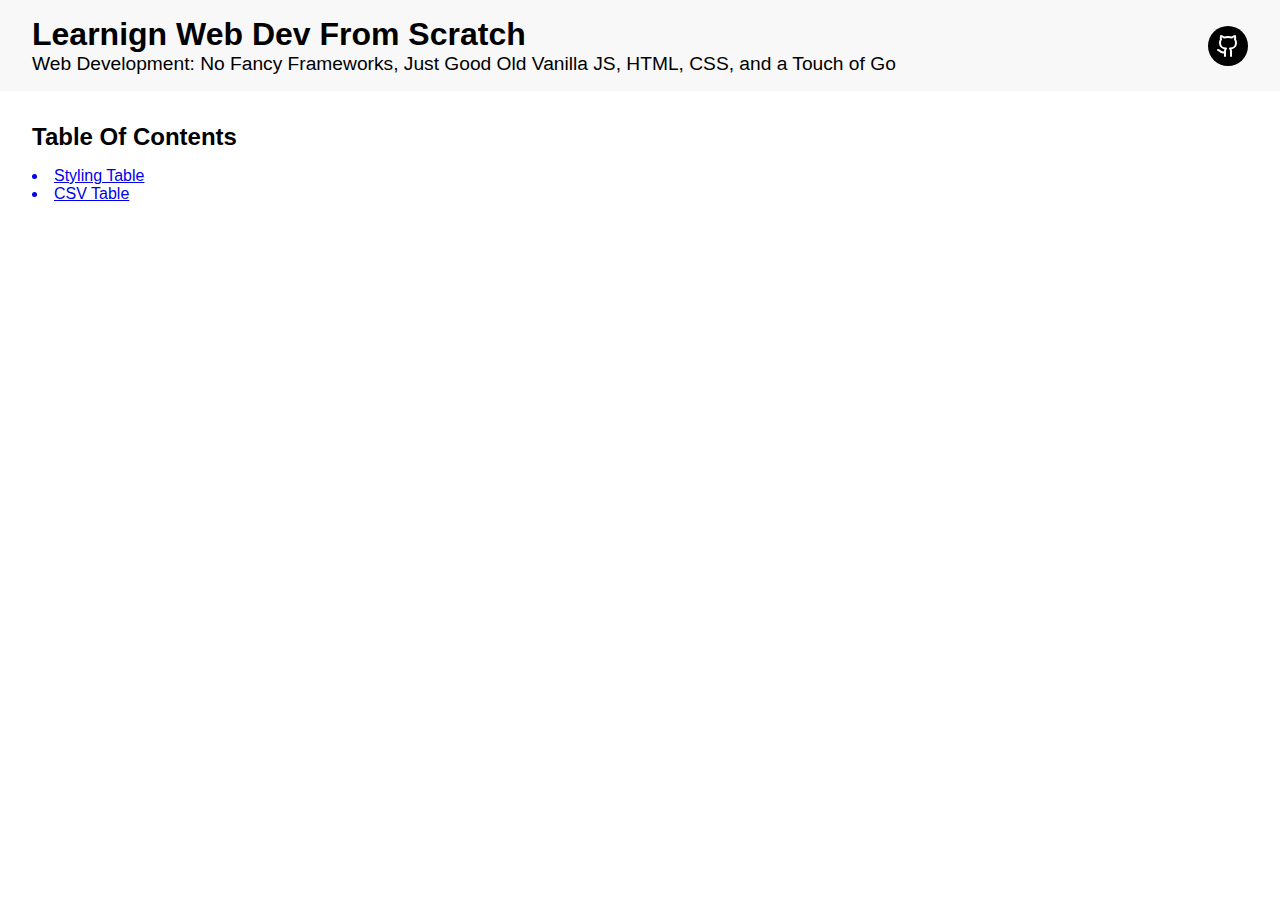
<file: index.html>
<!doctype html>
<html lang="en">
  <head>
    <meta charset="UTF-8" />
    <meta name="viewport" content="width=device-width, initial-scale=1.0" />
    <link rel="stylesheet" href="global.css" />
    <style>
      #header {
        background-color: var(--muted-background-color);
        padding: 1rem 2rem;
        display: flex;
        justify-content: space-between;
        align-items: center;
      }

      #header a {
        text-decoration: none;
      }
      #header a:visited {
        color: var(--foreground-color);
      }
      #header h2 {
        font-size: 1.2em;
        font-weight: 400;
      }
      .icon-link {
        display: flex;
        align-items: center;
        justify-content: center;
        text-decoration: none;
        background-color: var(--foreground-color);
        color: var(--background-color);
        padding: 0.5em;
      }
      .icon-link svg {
        color: var(--background-color);
      }
      .icon-link--rounded {
        border-radius: 50%;
      }

      main {
        padding: 2em;
      }
      #table-of-content-section {
        display: grid;
        gap: 1em;
      }
      .filter-container {
        padding: 1em 0;
      }

      table {
        table-layout: fixed;
        width: 100%;
        border-collapse: collapse;
      }

      td,
      th {
        padding: 0.5em 0.3em;
        border: 1px solid black;
      }

      td:not(td:nth-child(1)) {
        text-align: right;
      }
      .table-container {
        padding: 1em 0;
      }
    </style>

    <title>Learnign Web Dev From Scratch</title>
  </head>
  <body>
    <header id="header">
      <div>
        <a href="">
          <h1>Learnign Web Dev From Scratch</h1>
        </a>
        <h2>
          Web Development: No Fancy Frameworks, Just Good Old Vanilla JS, HTML,
          CSS, and a Touch of Go
        </h2>
      </div>
      <a
        href="https://github.com/putsuthisrisinlpa/web-dev-guide"
        class="icon-link icon-link--rounded"
      >
        <svg
          xmlns="http://www.w3.org/2000/svg"
          width="24"
          height="24"
          viewBox="0 0 24 24"
          fill="none"
          stroke="currentColor"
          stroke-width="2"
          stroke-linecap="round"
          stroke-linejoin="round"
          class="lucide lucide-github"
          color="currentColor"
        >
          <path
            d="M15 22v-4a4.8 4.8 0 0 0-1-3.5c3 0 6-2 6-5.5.08-1.25-.27-2.48-1-3.5.28-1.15.28-2.35 0-3.5 0 0-1 0-3 1.5-2.64-.5-5.36-.5-8 0C6 2 5 2 5 2c-.3 1.15-.3 2.35 0 3.5A5.403 5.403 0 0 0 4 9c0 3.5 3 5.5 6 5.5-.39.49-.68 1.05-.85 1.65-.17.6-.22 1.23-.15 1.85v4"
          />
          <path d="M9 18c-4.51 2-5-2-7-2" />
        </svg>
      </a>
    </header>
    <main>
      <section id="table-of-content-section">
        <h2>Table Of Contents</h2>
        <ul>
          <a href="styling-table/"><li>Styling Table</li> </a>
          <a href="csv-table/"><li>CSV Table</li> </a>
        </ul>
      </section>
    </main>
  </body>
</html>
</file>
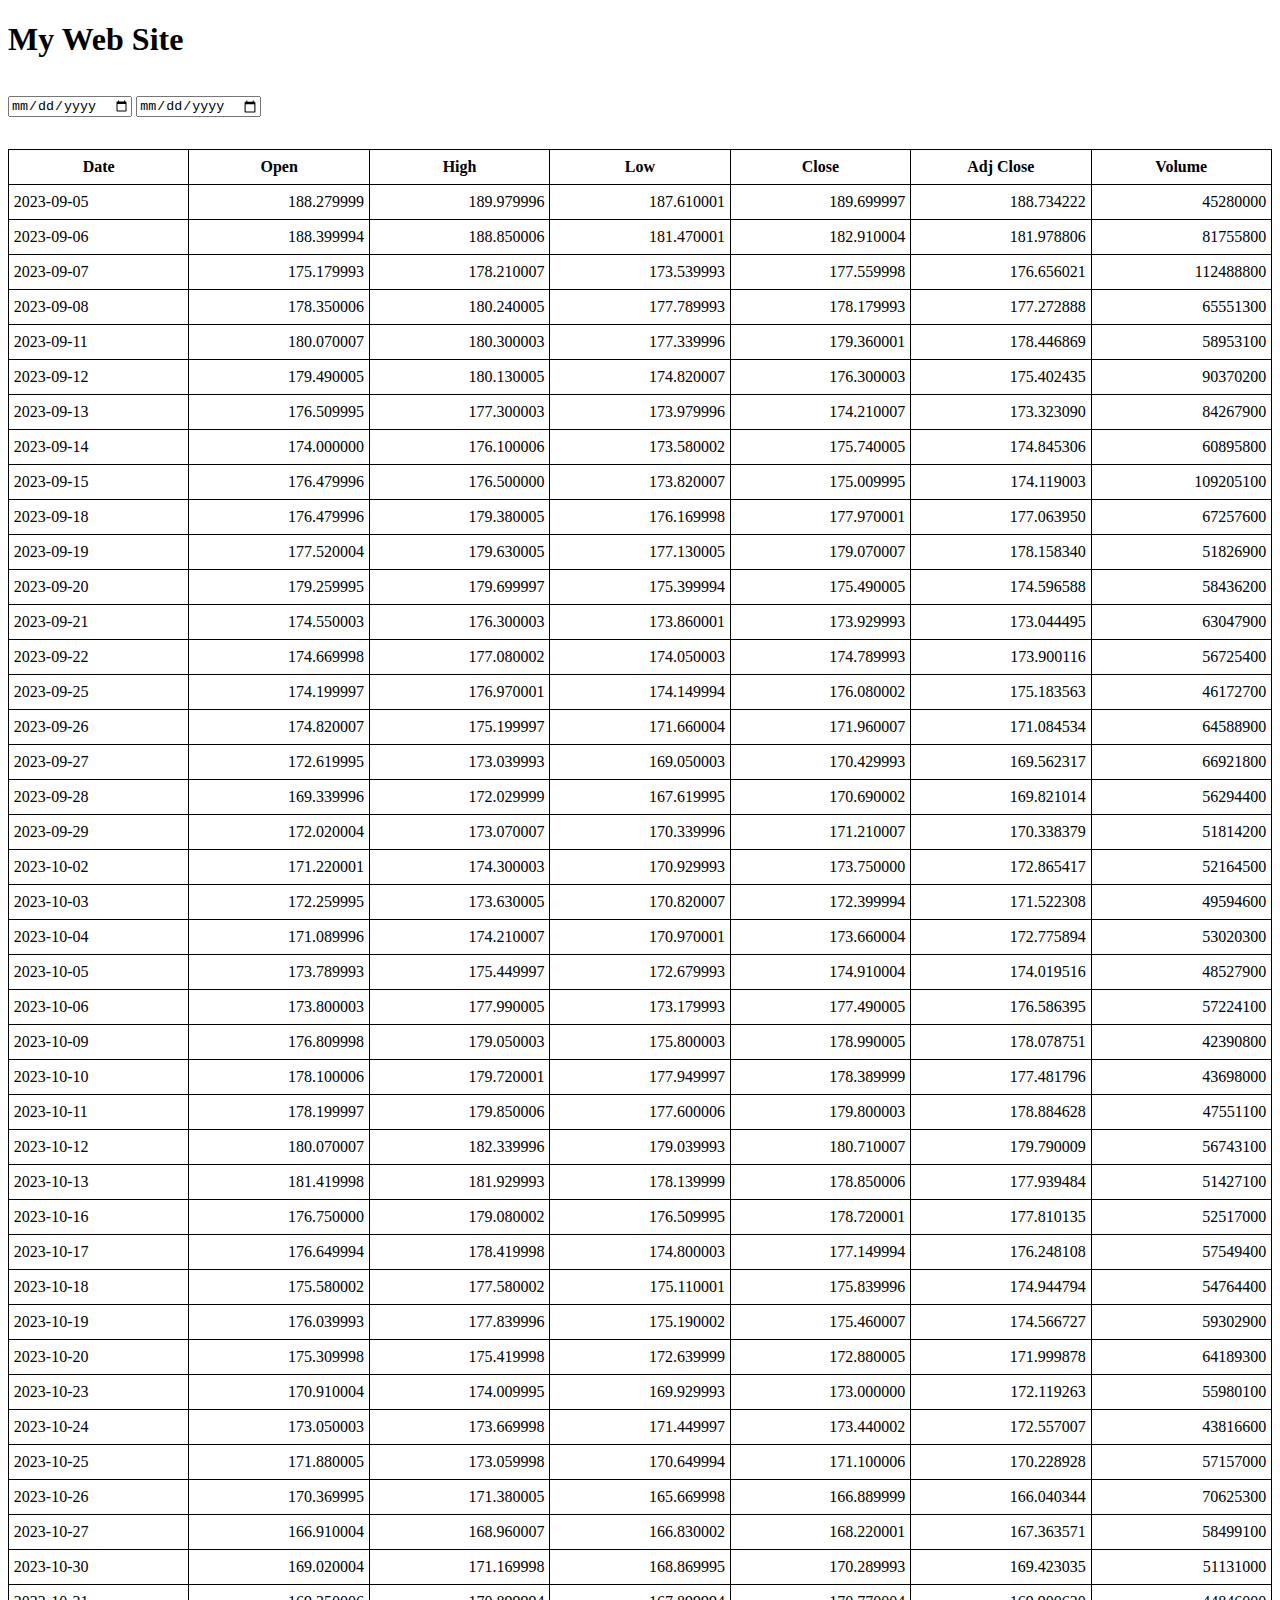
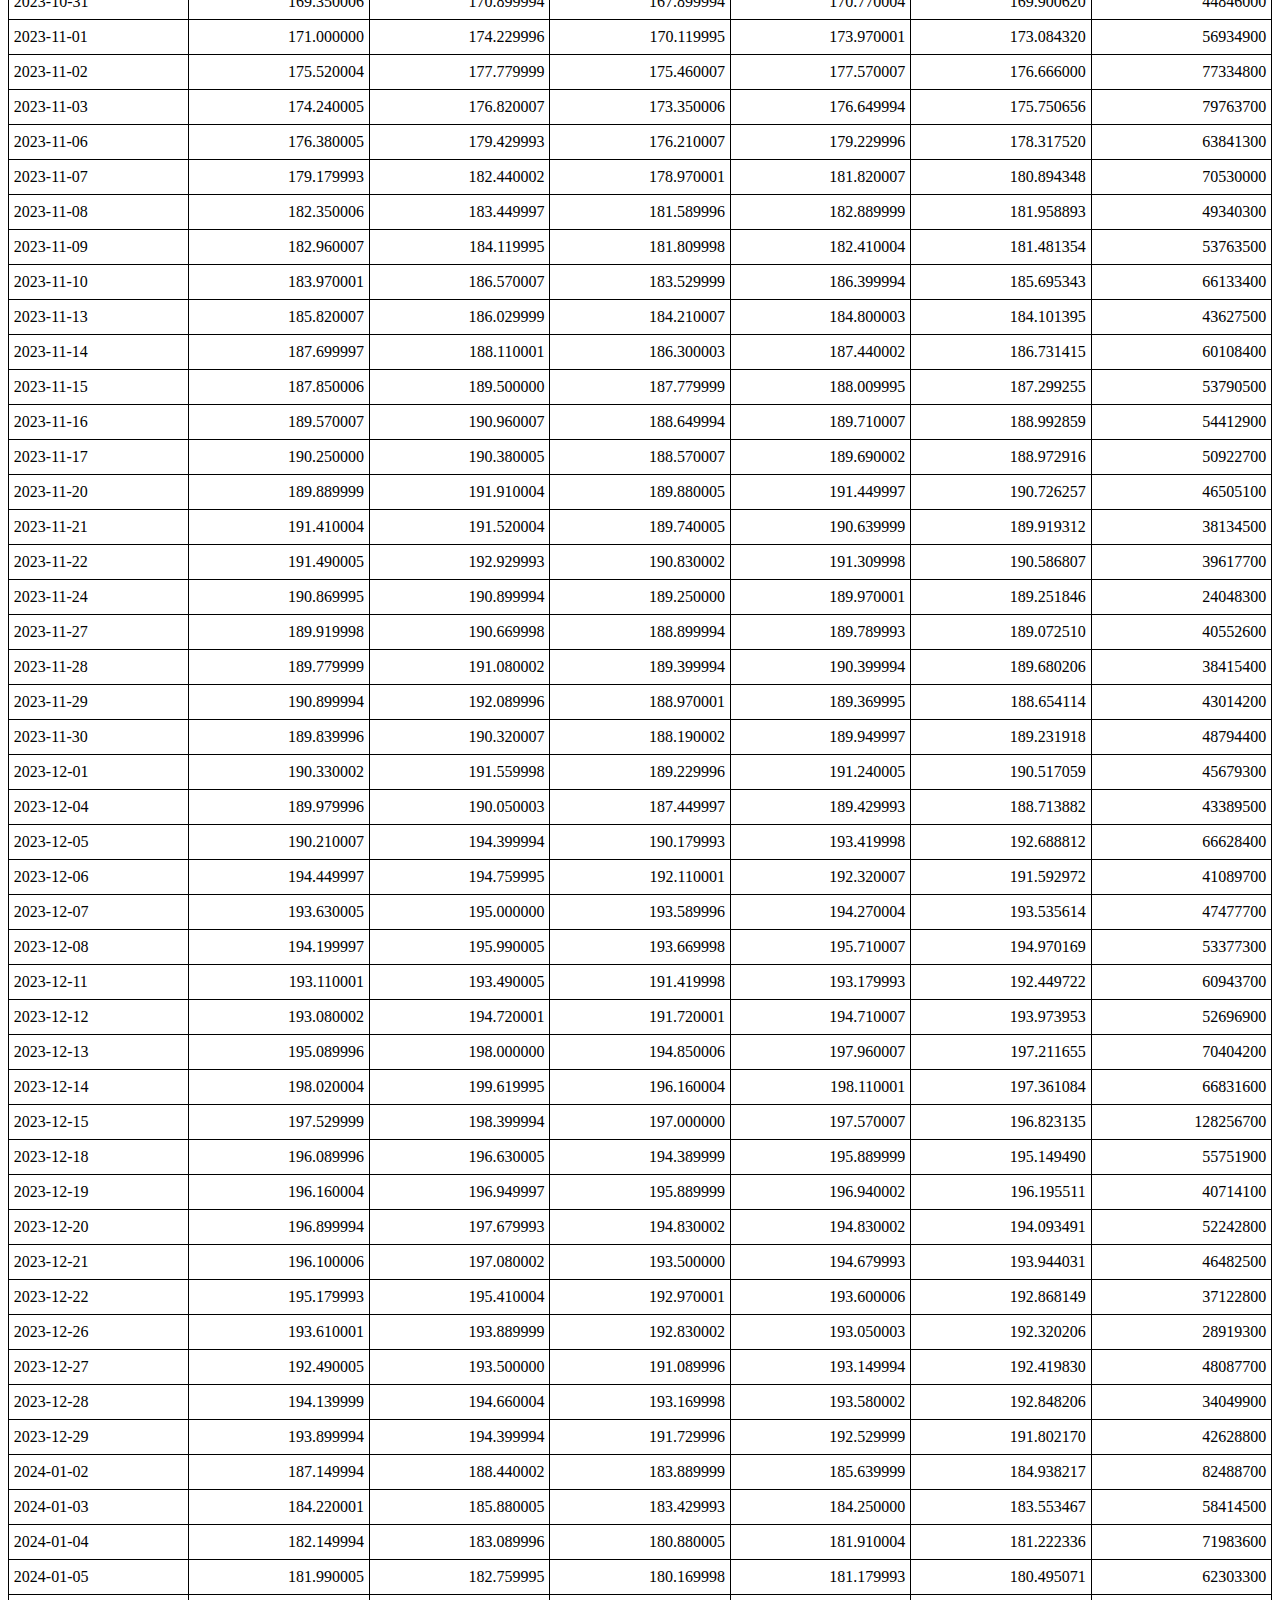
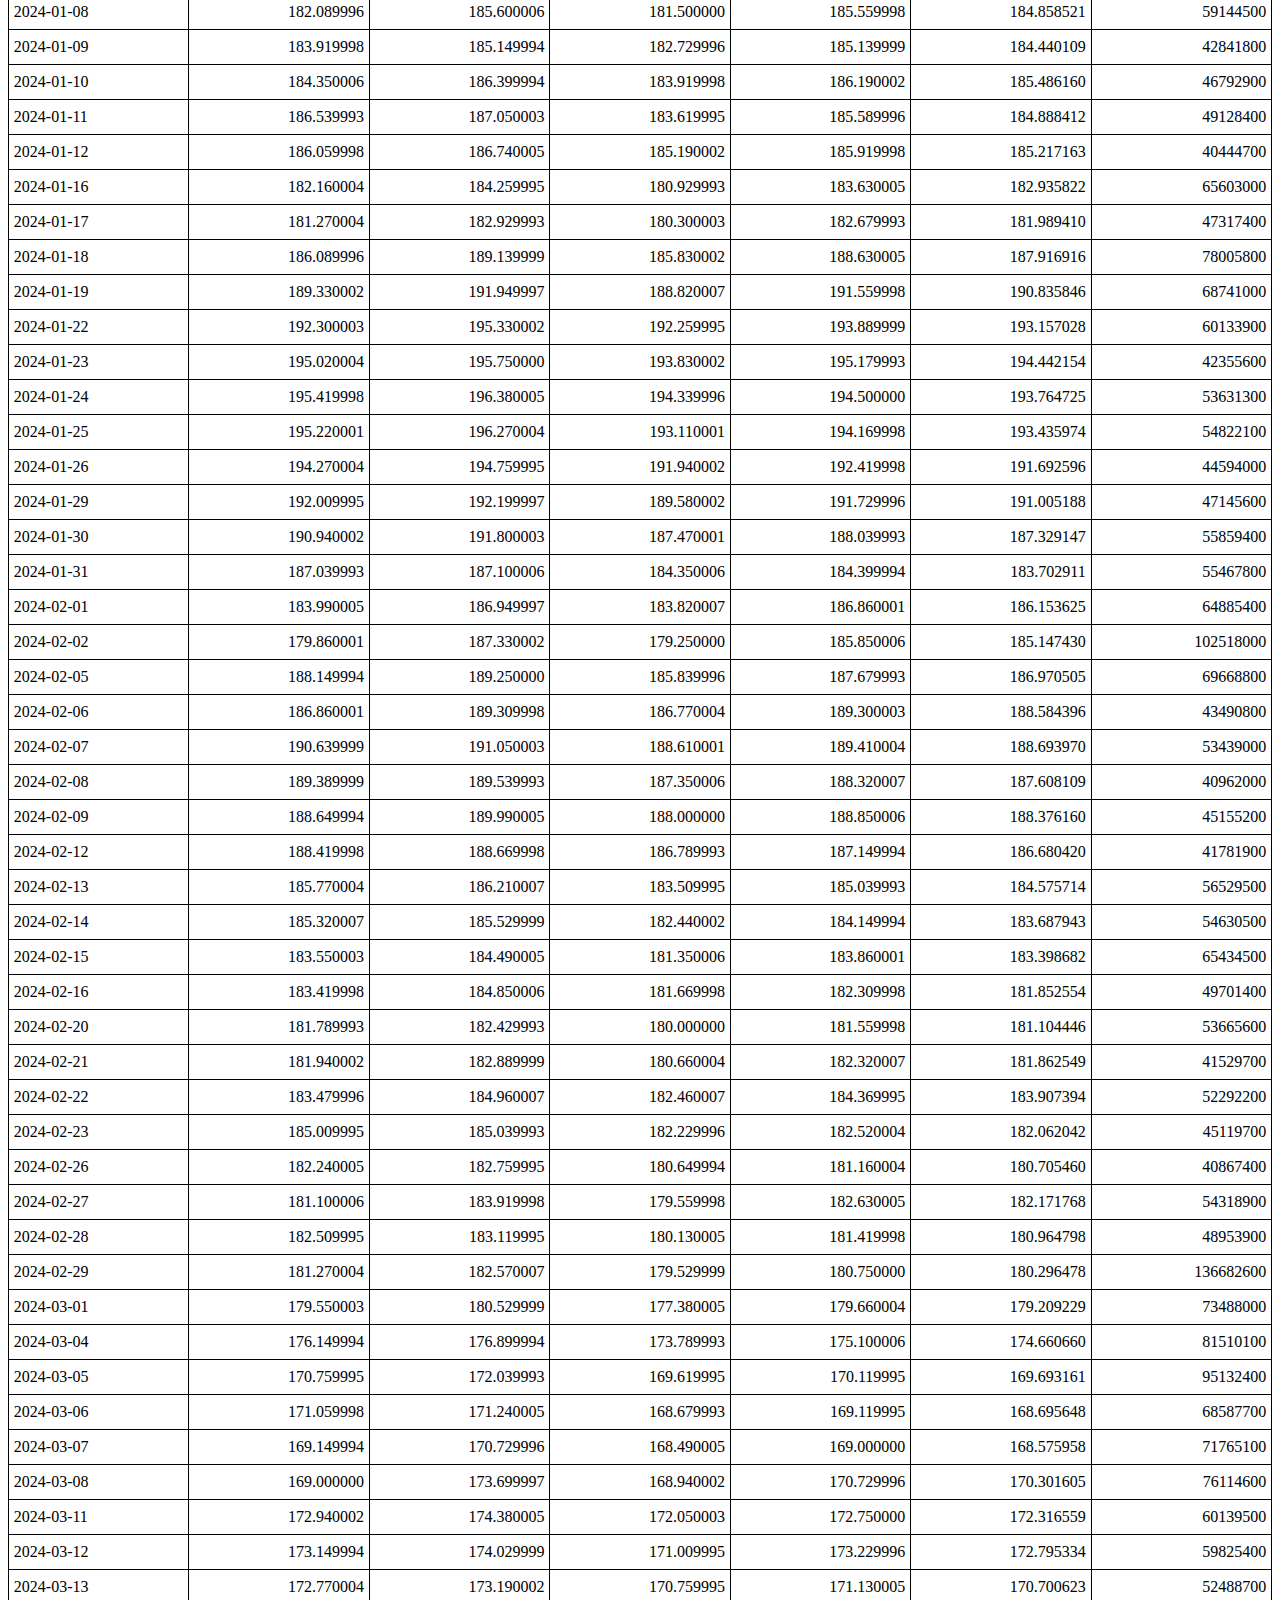
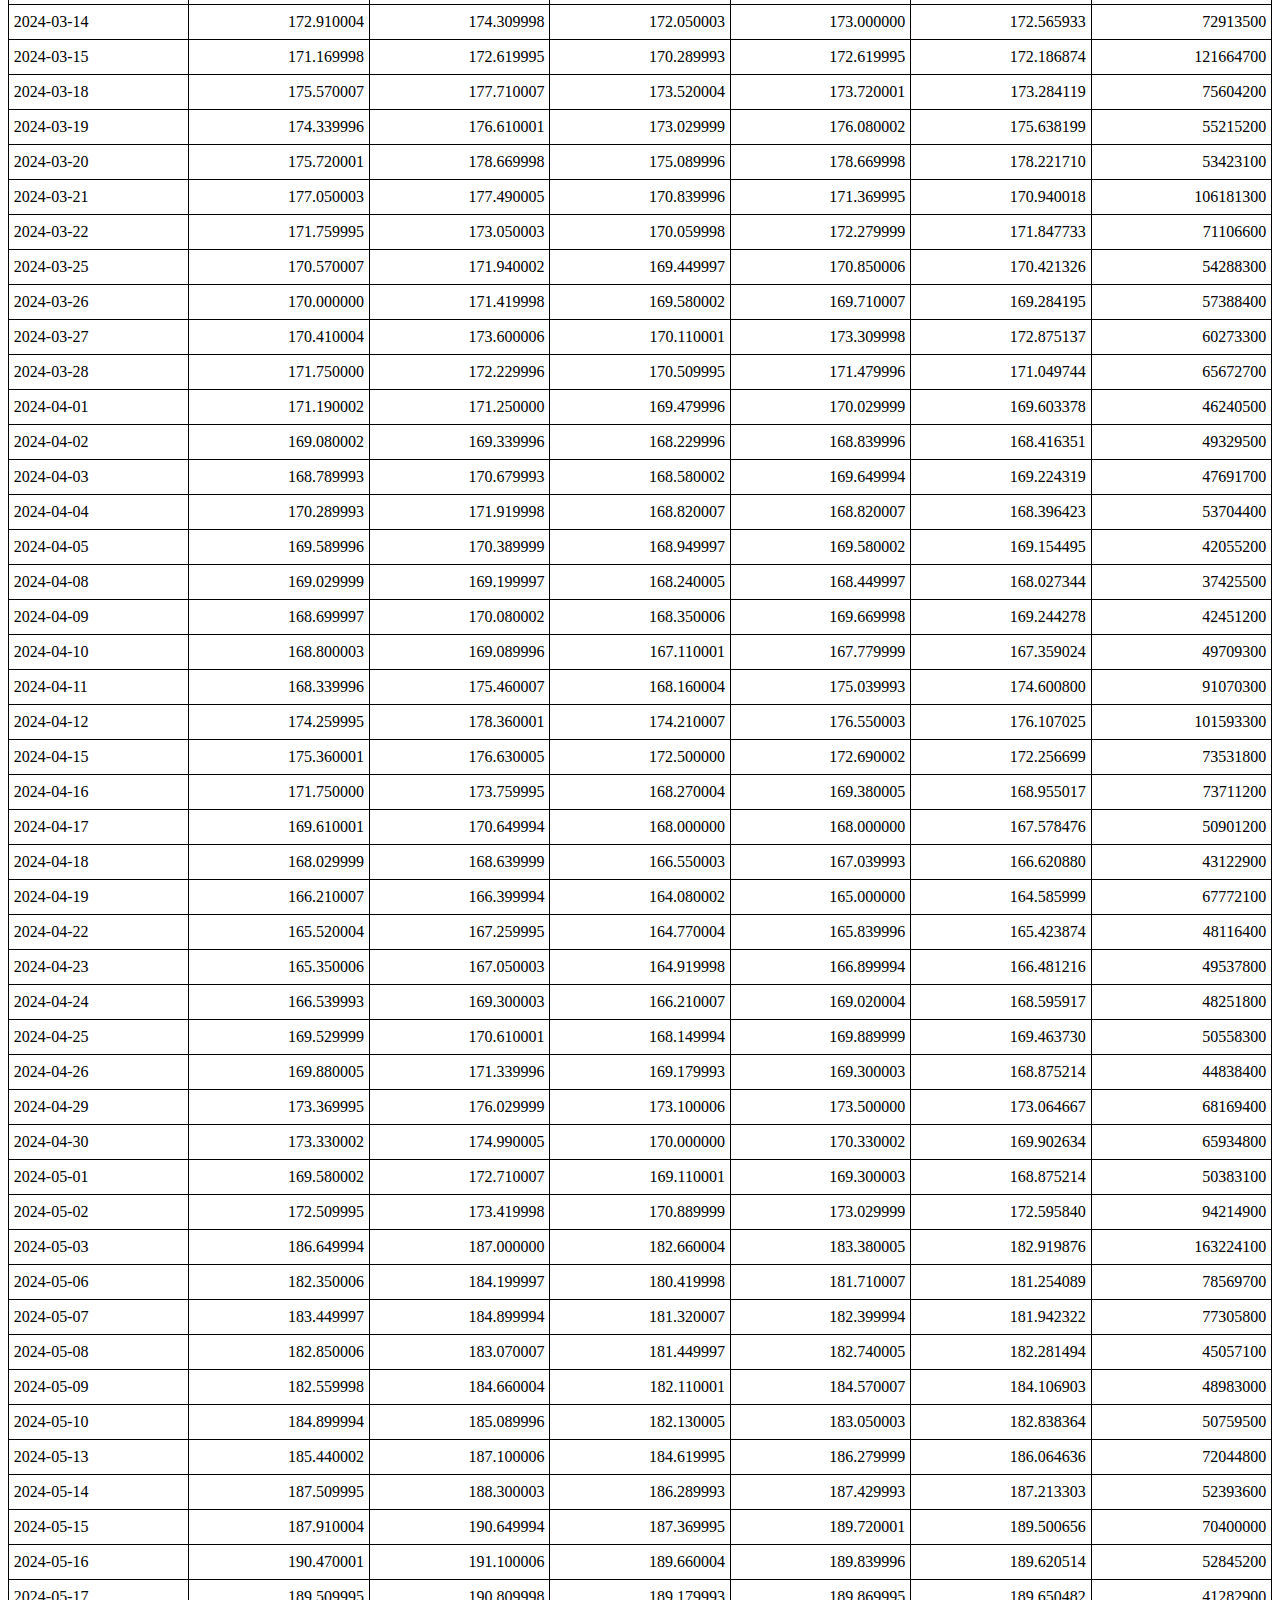
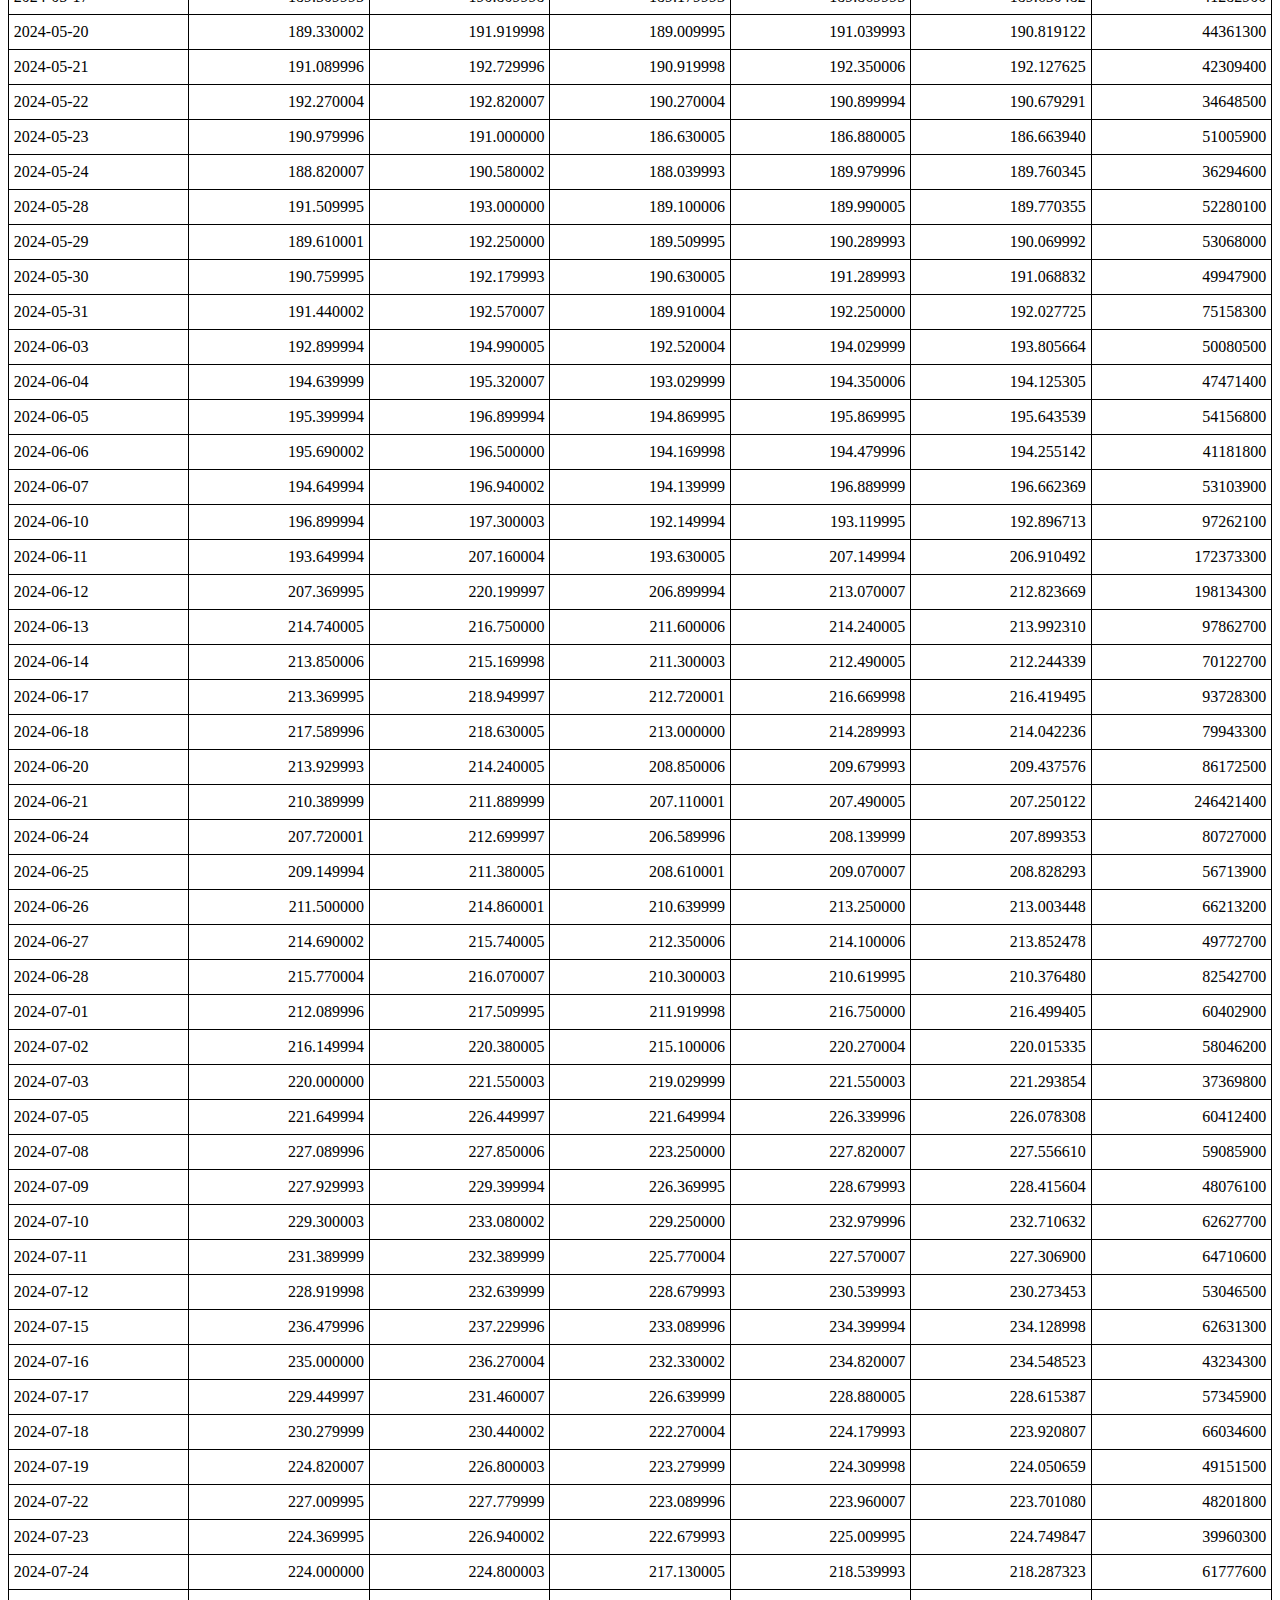
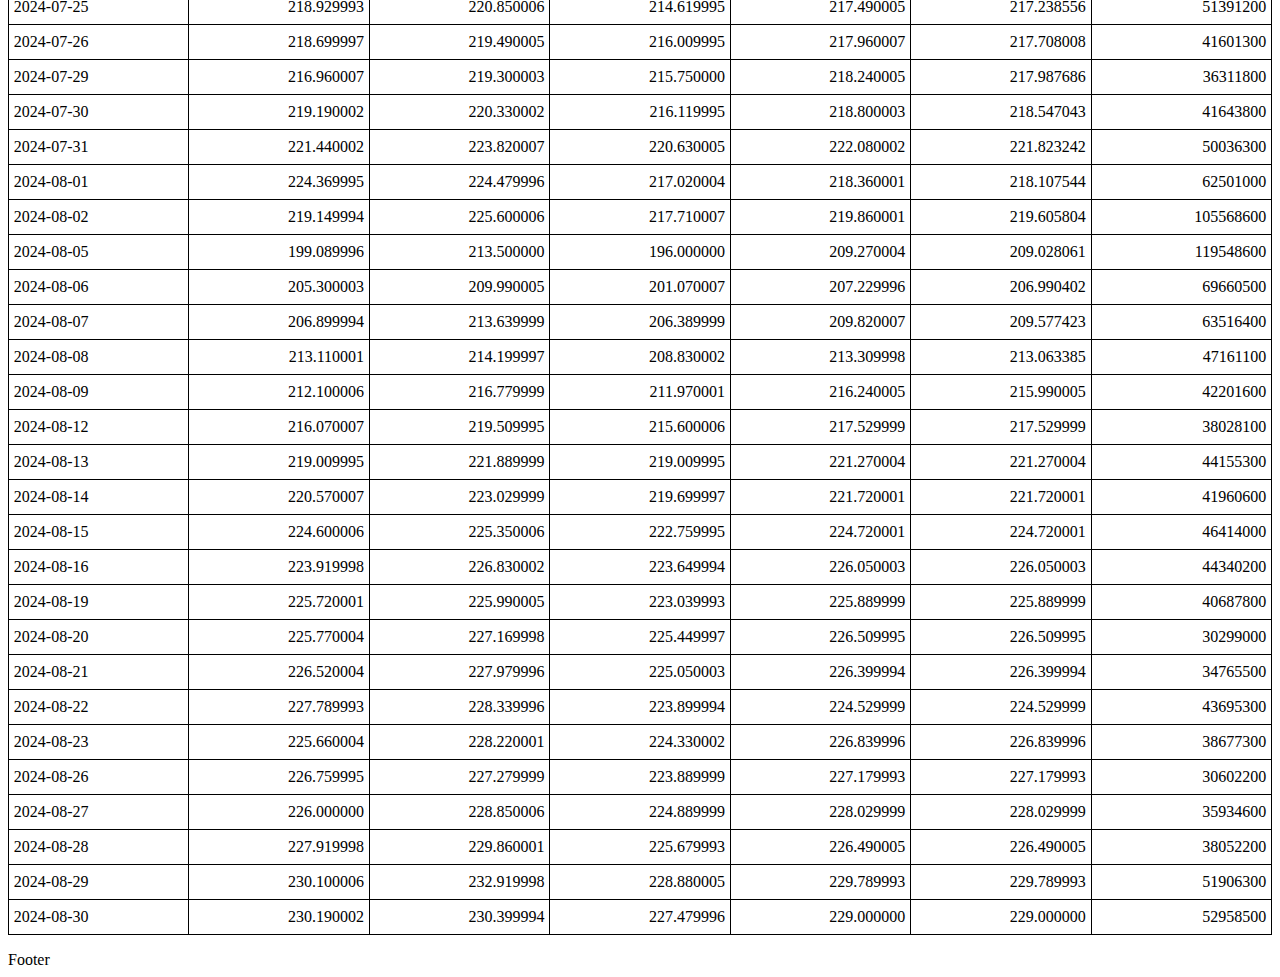
<file: csv-table/index.html>
<!doctype html>
<html lang="en">
  <head>
    <meta charset="UTF-8" />
    <meta name="viewport" content="width=device-width, initial-scale=1.0" />
    <style>
      .filter-container {
        padding: 1em 0;
      }

      table {
        table-layout: fixed;
        width: 100%;
        border-collapse: collapse;
      }

      td,
      th {
        padding: 0.5em 0.3em;
        border: 1px solid black;
      }

      td:not(td:nth-child(1)) {
        text-align: right;
      }
      .table-container {
        padding: 1em 0;
      }
    </style>

    <title>My Web Site</title>
  </head>
  <body>
    <header>
      <h1>My Web Site</h1>
    </header>
    <main>
      <div class="filter-container">
        <input type="date" id="start-select" />
        <input type="date" id="end-select" />
      </div>

      <div class="table-container" id="table-container"></div>
    </main>
    <footer>Footer</footer>
    <script>
      fetch("AAPL.csv")
        .then((res) => res.text())
        .then((data) => {
          const lines = data.split("\n");
          header = lines?.[0]?.split(",");
          numCols = header.length;
          if (numCols < 1) {
            return;
          }
          const tableContainer = document.getElementById("table-container");
          const table = document.createElement("table");
          const headerRow = document.createElement("tr");
          header.forEach((col) => {
            const th = document.createElement("th");
            th.innerText = col;
            headerRow.appendChild(th);
          });
          table.appendChild(headerRow);

          lines.slice(1).forEach((line) => {
            const row = document.createElement("tr");
            const cells = line?.split(",");
            if (cells.length !== numCols) return;
            cells.forEach((cell) => {
              const td = document.createElement("td");
              td.innerText = cell;
              row.appendChild(td);
            });
            table.appendChild(row);
          });

          tableContainer.appendChild(table);
        });
    </script>
    <script>
      let startSelect;
      let endSelect;
      const startSelectInput = document.getElementById("start-select");
      const endSelectInput = document.getElementById("end-select");
      startSelectInput.addEventListener("change", (e) => {
        startSelect = new Date(e.target.value);
        // Do not apply filter if end is before start
        if (endSelect && endSelect.getTime() < startSelect.getTime()) {
          return;
        }
      });
    </script>
  </body>
</html>
</file>
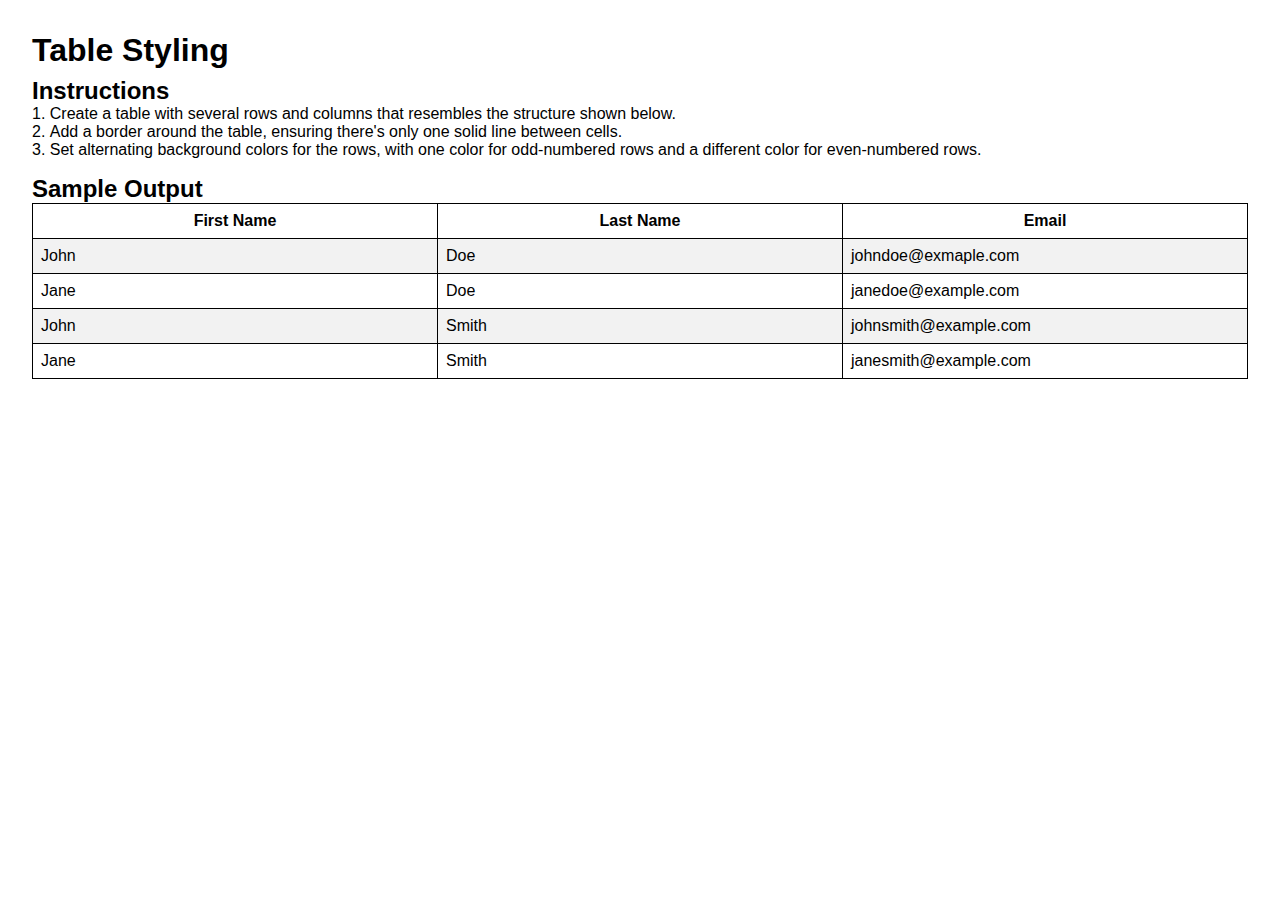
<file: styling-table/index.html>
<!doctype html>
<html lang="en">
  <head>
    <meta charset="UTF-8" />
    <meta name="viewport" content="width=device-width, initial-scale=1.0" />
    <title>Table Styling</title>
    <link rel="stylesheet" href="../global.css" />
		<style>
section {
padding: 0.5em 0;
}
table {
table-layout: fixed;
width: 100%;
border-collapse: collapse; 
}
th, td {
padding: 8px;
border: 1px solid black;

}
tr:nth-child(even) {
background-color: #f2f2f2;
}
		</style>
  </head>

    <main>
			<h1>Table Styling</h1>
			<section>
				<h2>Instructions</h2>
				<ol> 
					<li>Create a table with several rows and columns that resembles the structure shown below.</li>
					<li>Add a border around the table, ensuring there's only one solid line between cells.</li>
					<li>Set alternating background colors for the rows, with one color for odd-numbered rows and a different color for even-numbered rows.</li>
				</ol>
			</section>
			<section>
				<h2>Sample Output</h2>
				<ol> 
      <table>
        <tr>
          <th>First Name</th>
          <th>Last Name</th>
          <th>Email</th>
        </tr>
        <tr>
          <td>John</td>
          <td>Doe</td>
          <td>johndoe@exmaple.com</td>
        </tr>
        <tr>
          <td>Jane</td>
          <td>Doe</td>
          <td>janedoe@example.com</td>
        </tr>
        <tr>
          <td>John</td>
          <td>Smith</td>
          <td>johnsmith@example.com</td>
        </tr>
        <tr>
          <td>Jane</td>
          <td>Smith</td>
          <td>janesmith@example.com</td>
        </tr>
      </table>
			</section>
    </main>
  </body>
</html>
</file>
<file: global.css>
:root {
  --primary-color: #168aad;
  --secondary-color: #f0f0f0;
  --background-color: white;
  --muted-background-color: #f8f8f8;
  --foreground-color: black;
}
* {
  padding: 0px;
  margin: 0px;
  font-family: Arial, sans-serif;
}

main {
  padding: 2em;
}

li {
  list-style-position: inside;
}

section {
}
</file>
